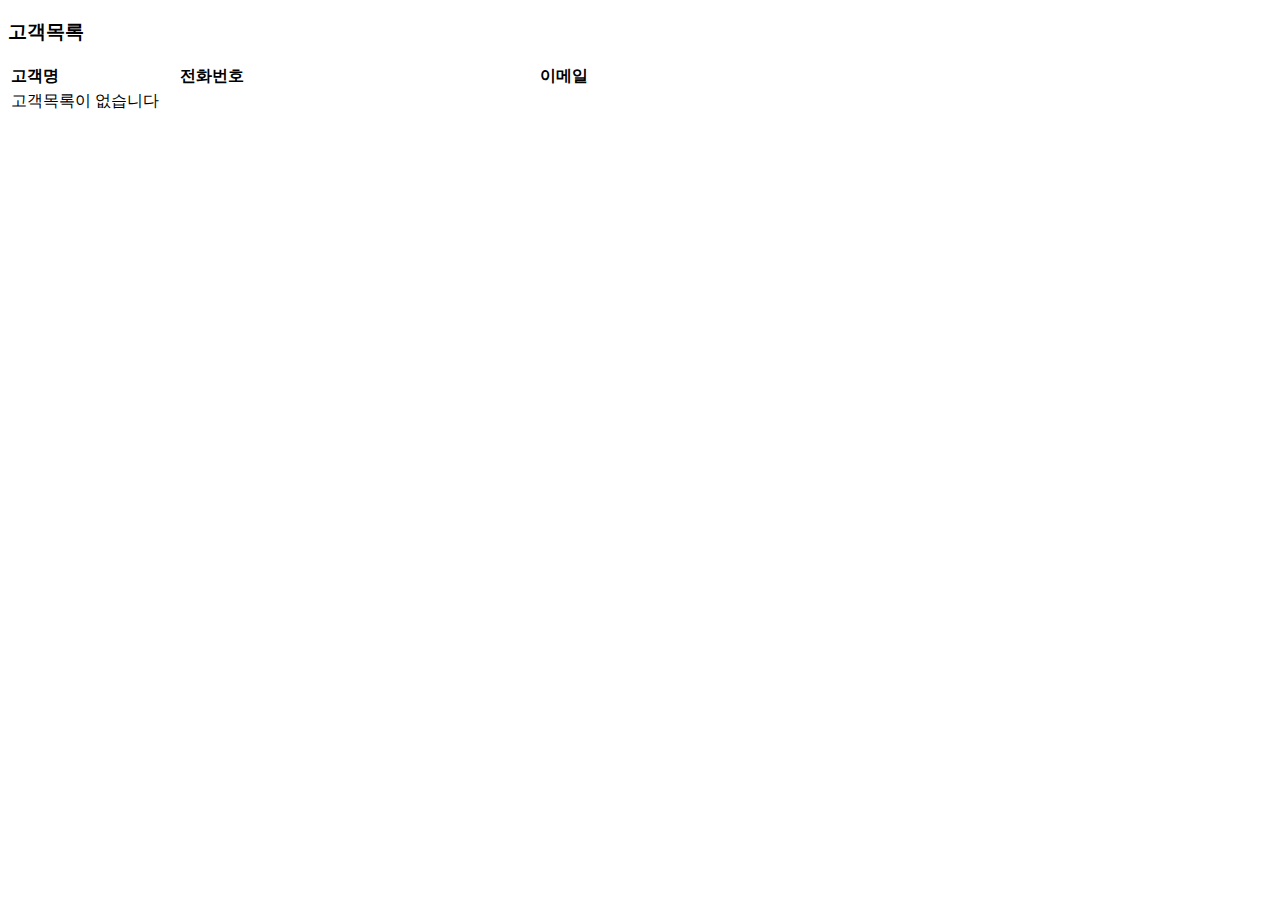
<file: bin/main/templates/customer/list.html>
<!DOCTYPE html>
<html xmlns:th="http://www.thymeleaf.org"
		xmlns:layout="http://www.ultraq.net.nz/thymeleaf/layout"
  		layout:decorate="~{/layouts/layout}">

<body layout:fragment="containter">
<h3 class="my-4">고객목록</h3>

<table class="tb-list">
<colgroup>
	<col>
	<col width="300px">
	<col width="400px">
</colgroup>
<tr><th>고객명</th>
	<th>전화번호</th>
	<th>이메일</th>
</tr>
<tr th:if="${list == null}"><td colspan="3">고객목록이 없습니다</td></tr>
<th:block th:if="${list != null}">
<tr><td></td>
	<td></td>
	<td></td>
</tr>
</th:block>

</table>


</body>
</html>
</file>
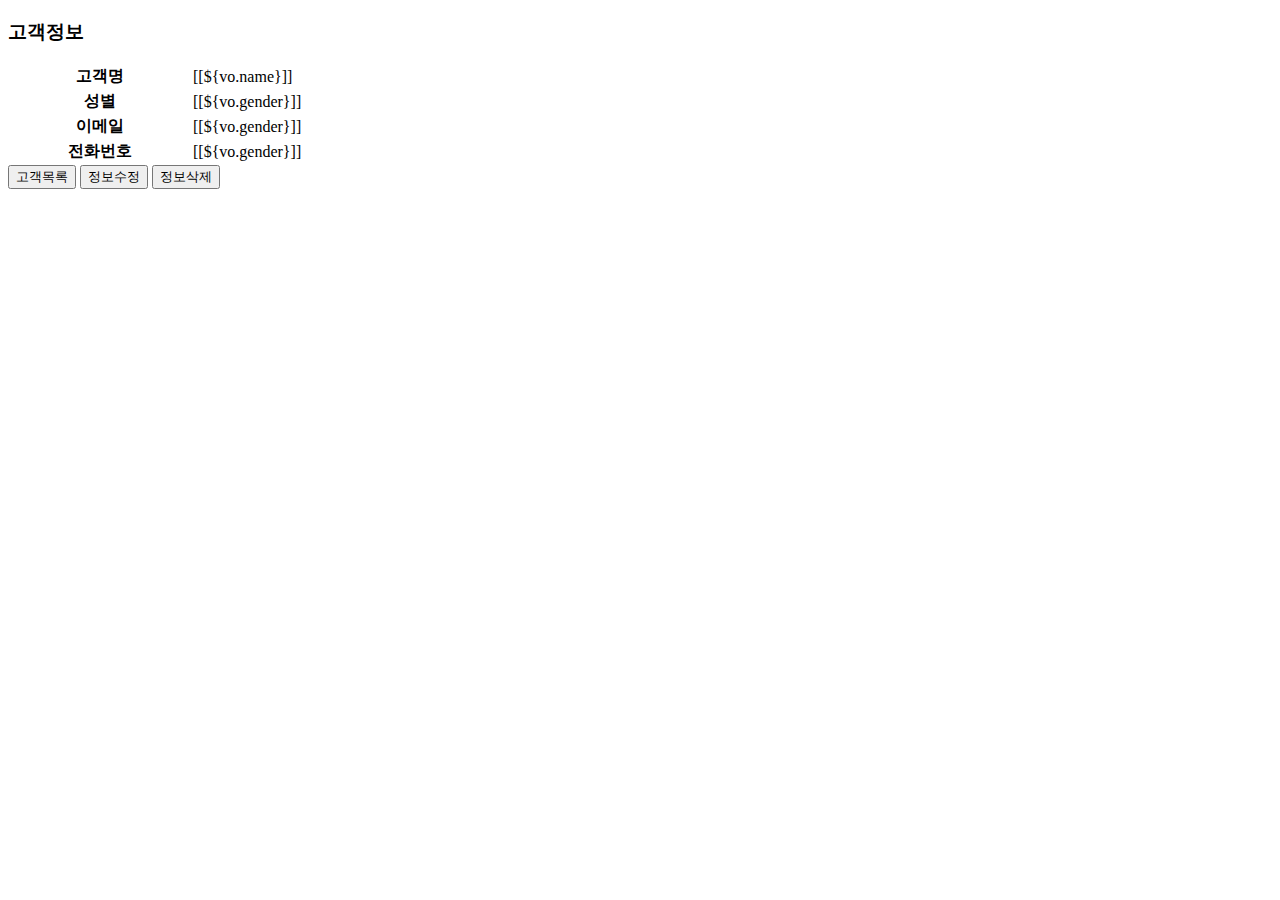
<file: smart/src/main/resources/templates/customer/info.html>
<!DOCTYPE html>
<html xmlns:th="http://www.thymeleaf.org" xmlns:layout="http://www.ultraq.net.nz/thymeleaf/layout"
	layout:decorate="~{/layouts/layout}">

<body layout:fragment="containter">
	<h3 class="my-4">고객정보</h3>
	<table class="tb-row">
		<colgroup>
			<col width="180px">
			<col>
		</colgroup>
		<tr>
			<th>고객명</th>
			<td>[[${vo.name}]]</td>
		</tr>
		<tr>
			<th>성별</th>
			<td>[[${vo.gender}]]</td>
		</tr>
		<tr>
			<th>이메일</th>
			<td>[[${vo.gender}]]</td>
		</tr>
		<tr>
			<th>전화번호</th>
			<td>[[${vo.gender}]]</td>
		</tr>
	</table>

	<div class="btn-toolbar gap-2 my-3 justify-content-center">
		<button class="btn btn-primary" th:onclick="location=[[@{/customer/list}]]">고객목록</button>
		<button class="btn btn-warning" th:onclick="location=[[@{/customer/modify(id=${vo.id})}]]">정보수정</button>
		<button class="btn btn-danger"
			th:onclick="if( confirm('정말 삭제?') )  location=[[@{/customer/delete(id=${vo.id})}]]">정보삭제</button>
	</div>
</body>

</html>
</file>
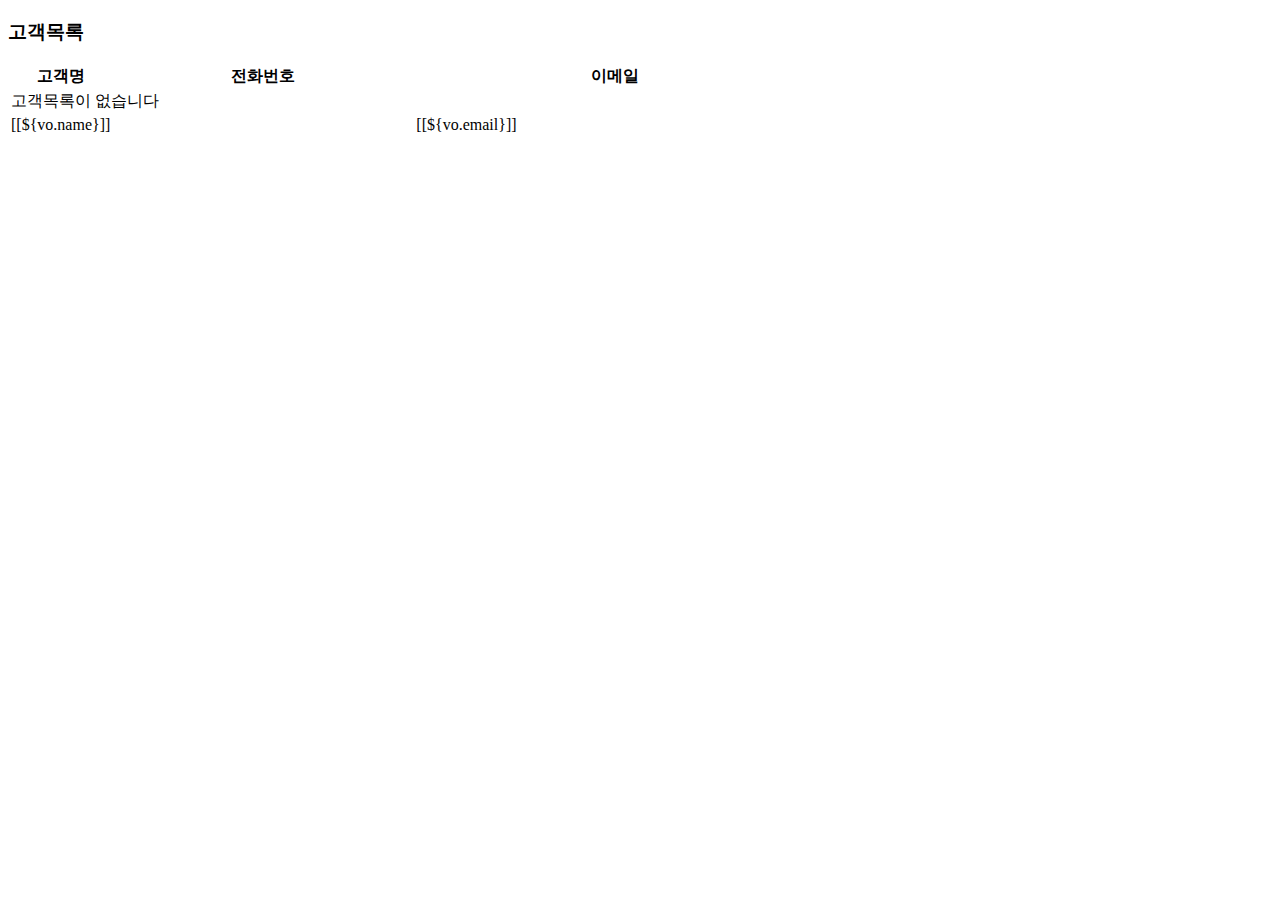
<file: smart/src/main/resources/templates/customer/list.html>
<!DOCTYPE html>
<html xmlns:th="http://www.thymeleaf.org" xmlns:layout="http://www.ultraq.net.nz/thymeleaf/layout"
	layout:decorate="~{/layouts/layout}">

<body layout:fragment="containter">
	<h3 class="my-4">고객목록</h3>

	<table class="tb-list">
		<colgroup>
			<col>
			<col width="300px">
			<col width="400px">
		</colgroup>
		<tr>
			<th>고객명</th>
			<th>전화번호</th>
			<th>이메일</th>
		</tr>
		<tr th:if="${list == null}">
			<td colspan="3">고객목록이 없습니다</td>
		</tr>
		<th:block th:if="${list != null}">
			<tr th:each="vo : ${list}">
				<td><a th:href="@{/customer/info(id=${vo.id})}">[[${vo.name}]]</a></td>
				<td th:text="${vo.phone}"></td>
				<td><a th:href="@{/customer/info/{id} (id=${vo.id})}">[[${vo.email}]]</a></td>
			</tr>
		</th:block>

	</table>


</body>

</html>
</file>
